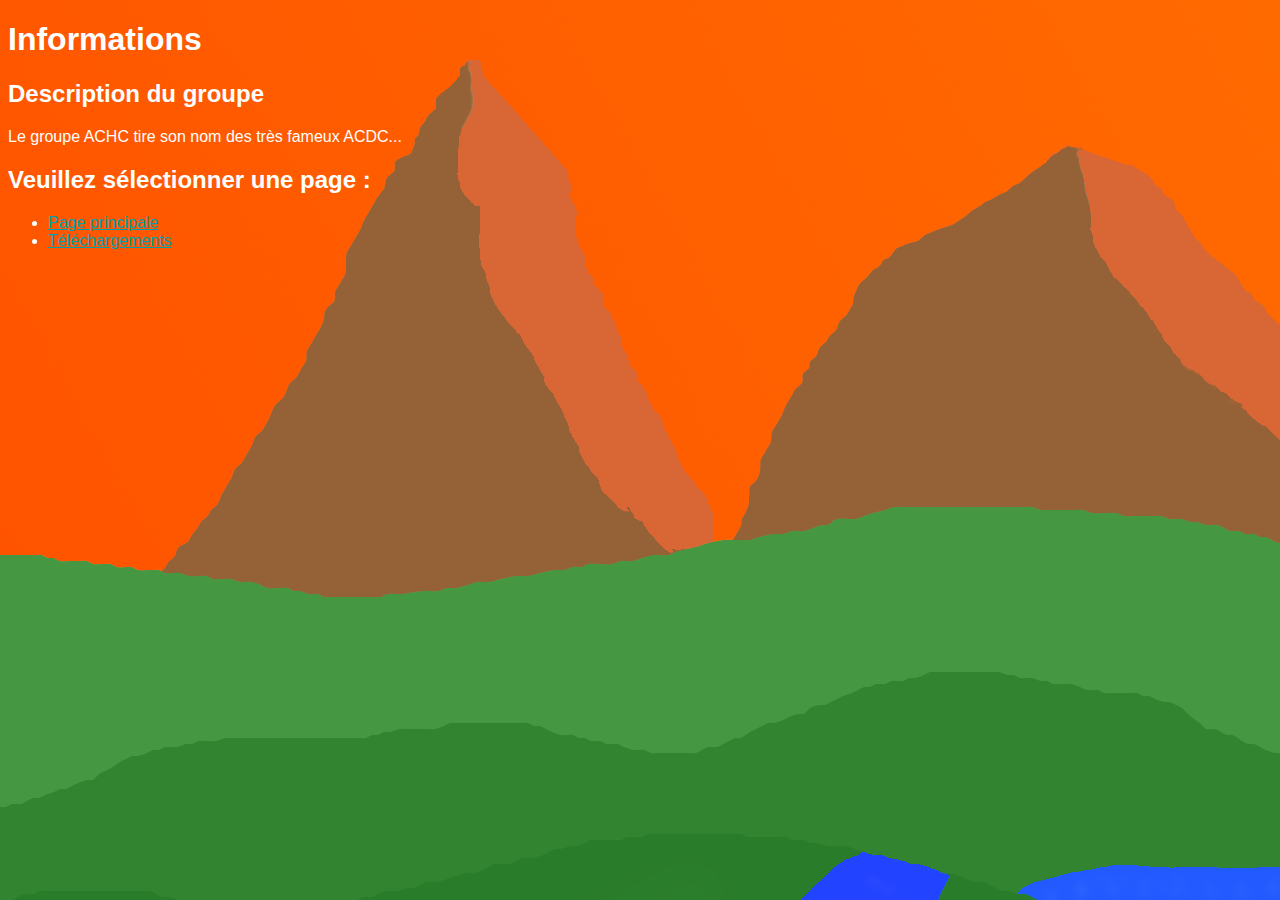
<file: about.html>
<!DOCTYPE html>
<html>

	<head>                                              
	    <meta charset="utf-8" /> 
    	<title>À Propos - SuperPlatformer</title> 
    	<link rel="stylesheet" href="CSS/main.css" />  
	</head>

    <header>
        <h1>Informations</h1> <!--Titre de niveau 1 -->
    </header>

	<body>
		<section id="about">
			<h2>Description du groupe</h2>
			<p>Le groupe ACHC tire son nom des très fameux ACDC...</p>
		</section>
	</body>

    <nav> <!-- Balise sommaire-->
    	<script src="Nav.js"></script> <!-- Script pour afficher la navigation (commune à toutes les pages) --> 
    </nav>

</html>
</file>
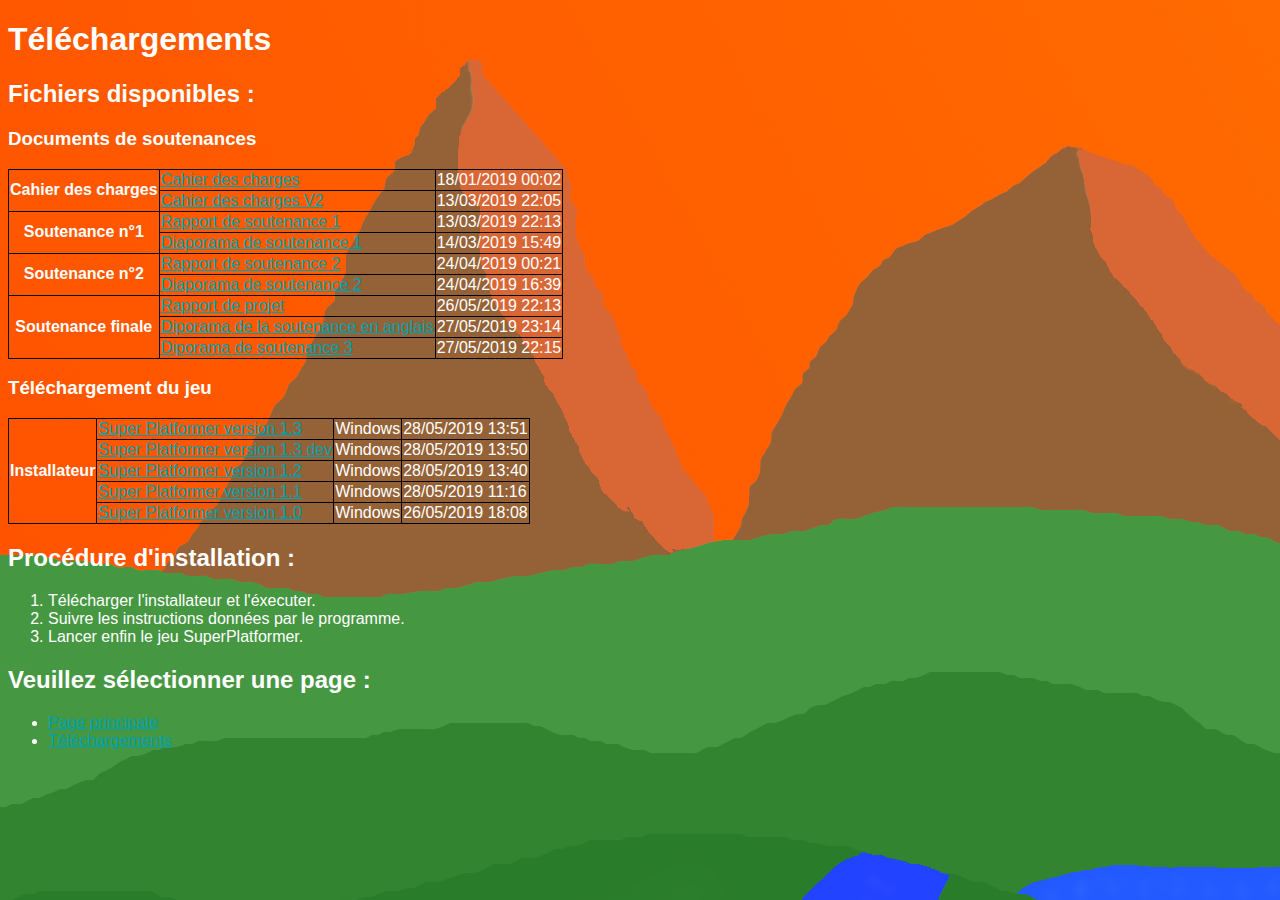
<file: downloads.html>
<!DOCTYPE html>
<html>

	<head>                                              
	    <meta charset="utf-8" /> 
    	<title>Téléchargements - SuperPlatformer</title> 
    	<link rel="stylesheet" href="CSS/main.css" />  
	</head>

    <header>
        <h1>Téléchargements</h1> <!--Titre de niveau 1 -->
    </header>

	<section class="files">
        <h2>Fichiers disponibles :</h2>
        <h3>Documents de soutenances</h3>
        <div id="Soutenance">
            <table>
                <tr>
                    <th rowspan="2">Cahier des charges</th>
                    <td><a href="DownloadsFiles/Cahier_des_charges.pdf" download="Cahier des charges ACHC.pdf">Cahier des charges</a></td>
                    <td>18/01/2019 00:02</td>
                </tr>
                <tr>
                        <td><a href="DownloadsFiles/Cahier_des_charges_V2.pdf" download="Cahier des charges V2 ACHC.pdf">Cahier des charges V2</a></td>
                        <td>13/03/2019 22:05</td>
                </tr>
                <tr>
                    <th rowspan="2">Soutenance n°1</th>
                    <td><a href="DownloadsFiles/Soutenance_1/Rapport_Soutenance_1.pdf" download="Rapport soutenance 1.pdf">Rapport de soutenance 1</a></td>
                    <td>13/03/2019 22:13</td>
                </tr>
                <tr>
                    <td><a href="DownloadsFiles/Soutenance_1/Diapo_Soutenance_1.pptx" download="Diapo soutenance 1.pptx">Diaporama de soutenance 1</a></td>
                    <td>14/03/2019 15:49</td>
                </tr>
                <tr>
                    <th rowspan="2">Soutenance n°2</th>
                    <td><a href="DownloadsFiles/Soutenance_2/Rapport_Soutenance_2.pdf" download="Rapport soutenance 2.pdf">Rapport de soutenance 2</a></td>
                    <td>24/04/2019 00:21</td>
                </tr>
                <tr>
                    <td><a href="DownloadsFiles/Soutenance_2/Diapo_Soutenance_2.pptx" download="Diapo soutenance 2.pptx">Diaporama de soutenance 2</a></td>
                    <td>24/04/2019 16:39</td>
                </tr>

                <tr>
                    <th rowspan="3">Soutenance finale</th>
                    <td><a href="DownloadsFiles/Soutenance_3/Rapport_Soutenance_3.pdf" download="Rapport projet.pdf">Rapport de projet</a></td>
                    <td>26/05/2019 22:13</td>
                </tr>
                <tr>
                    <td><a href="DownloadsFiles/Soutenance_3/Diapo_Soutenance_3_English.pptx" download="Diapo soutenance English.pptx">Diporama de la soutenance en anglais</a></td>
                    <td>27/05/2019 23:14</td>
                </tr>
                <tr>
                    <td><a href="DownloadsFiles/Soutenance_3/Diapo_Soutenance_3_Francais.pptx" download="Diapo soutenance 3.pptx">Diporama de soutenance 3</a></td>
                    <td>27/05/2019 22:15</td>
                </tr>
            </table>
        </div>
        <div id="Projet">
            <h3>Téléchargement du jeu</h3>
            <table>
                <tr>
                    <th rowspan="5">Installateur</th>
                    <td><a href="DownloadsFiles/Installs/SuperPlatformerV1.3.exe" download="SuperPlatformer V1.3.exe">Super Platformer version 1.3</a></td>
                    <td>Windows</td>
                    <td>28/05/2019 13:51</td>
                </tr>
                <tr>
                    <td><a href="DownloadsFiles/Installs/SuperPlatformerV1.3_Dev.exe" download="SuperPlatformer V1.3 - dev.exe">Super Platformer version 1.3 dev</a></td>
                    <td>Windows</td>
                    <td>28/05/2019 13:50</td>
                </tr>
                <tr>
                    <td><a href="DownloadsFiles/Installs/SuperPlatformerV1.2.exe" download="SuperPlatformer V1.2.exe">Super Platformer version 1.2</a></td>
                    <td>Windows</td>
                    <td>28/05/2019 13:40</td>
                </tr>
                <tr>
                    <td><a href="DownloadsFiles/Installs/SuperPlatformerV1.1.exe" download="SuperPlatformer V1.1.exe">Super Platformer version 1.1</a></td>
                    <td>Windows</td>
                    <td>28/05/2019 11:16</td>
                </tr>
                <tr>
                    <td><a href="DownloadsFiles/Installs/SuperPlatformerV1.0.exe" download="SuperPlatformer V1.0.exe">Super Platformer version 1.0</a></td>
                    <td>Windows</td>
                    <td>26/05/2019 18:08</td>
                </tr>
            </table>
        </div>
    </section>
    <section>
        <p>
            <h2>Procédure d'installation : </h2>
            <ol>
                <li>Télécharger l'installateur et l'éxecuter.</li>            
                <li>Suivre les instructions données par le programme.</li>
                <li>Lancer enfin le jeu SuperPlatformer.</li>
            </ol>
        </p>
    </section>

    <nav> <!-- Balise sommaire-->
    	<script src="Nav.js"></script> <!-- Script pour afficher la navigation (commune à toutes les pages) --> 
    </nav>

</html>
</file>
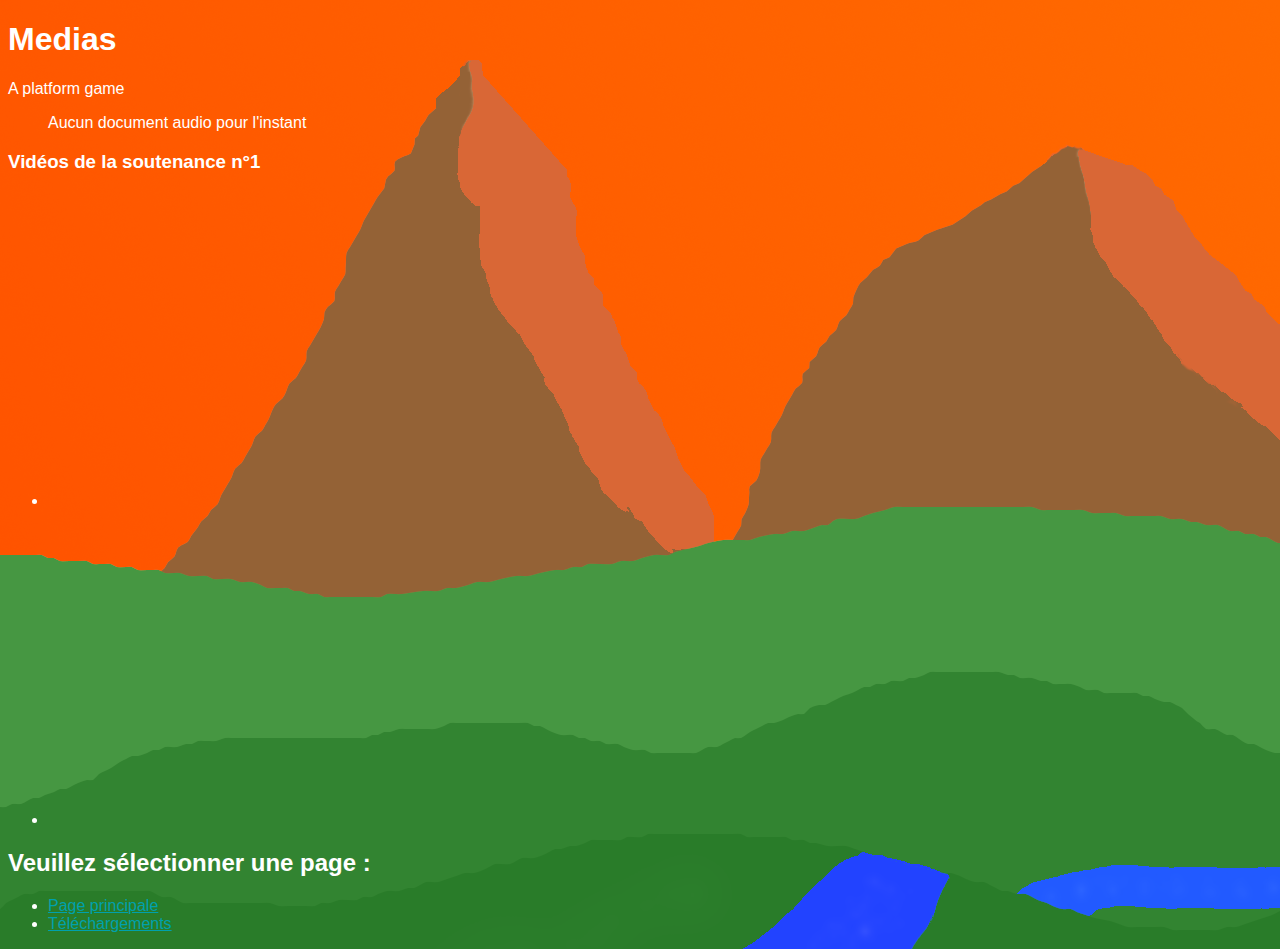
<file: medias.html>
<!DOCTYPE html>
<html>

	<head>                                              
	    <meta charset="utf-8" /> 
    	<title>SuperPlatformer</title> 
    	<link rel="stylesheet" href="CSS/main.css" />  
	</head>

    <header>
        <h1>Medias</h1> <!--Titre de niveau 1 -->
        <p>A platform game</p>

    </header>

	<section>
        <div id=Audio>
            <ul>
                <p>Aucun document audio pour l'instant</p>
                <div>

                </div>
            </ul>
        </div>
        <div id=Video>
            <h3>Vidéos de la soutenance n°1</h3>
            <div>
                <ul>
                    <li><iframe width="560" height="315" src="https://www.youtube.com/embed/A-2HK1r4Jco" frameborder="0" allow="accelerometer; autoplay; encrypted-media; gyroscope; picture-in-picture" allowfullscreen></iframe></li>
                    <li><iframe width="560" height="315" src="https://www.youtube.com/embed/FAg0ZjNsb8g" frameborder="0" allow="accelerometer; autoplay; encrypted-media; gyroscope; picture-in-picture" allowfullscreen></iframe></li>
                </ul>
            </div>
        </div>
    </section>

    <nav> <!-- Balise sommaire-->
    	<script src="Nav.js"></script> <!-- Script pour afficher la navigation (commune à toutes les pages) --> 
    </nav>

</html>
</file>
<file: CSS/main.css>
﻿html {                          /*Propriétés de la balise html*/
    font-family: Calibri,Arial; /*On change la police, le navigateur va d'abord choisir Calibri puis, s'il ne peut pas, Arial*/
    background-color: #000000;                  /*On change la couleur de fond du site*/
    background-Image:url("../Images/Background.png");    /*On met une image en arrière-plan*/
    color : #FFFFFF;
}



table {
     border-collapse: collapse;     /* On colle les bordures du tableau*/
}
td,th{                              /*s'applique aux balises td et th*/
    border: 1px solid black;        /*bordure noires de 1px*/
}

th {
    font-weight: bold;
}

h1,h2 {             /*s'applique aux balises h1 et h2*/
    font-weight: bold;

}

a {
    color: #00a1ad;
}

.img_reduite {      /*Seulement pour la classe*/
    width:60%;      /*On réduit l'mage à 50% de l'écran pour qu'elle rentre*/
}
</file>
